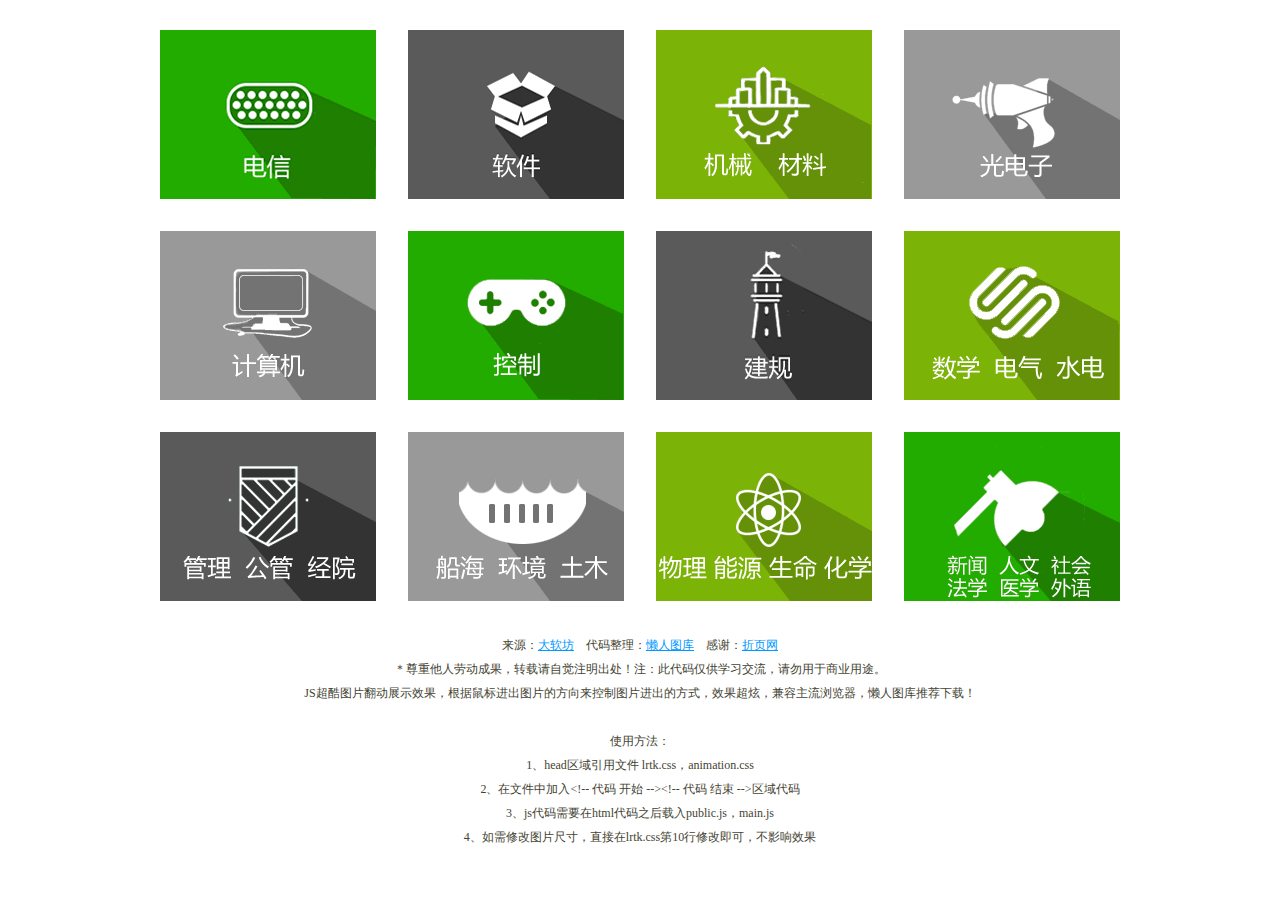
<file: JS超酷图片翻动展示效果/index.html>
<!DOCTYPE html PUBLIC "-//W3C//DTD XHTML 1.0 Transitional//EN" "http://www.w3.org/TR/xhtml1/DTD/xhtml1-transitional.dtd">
<html xmlns="http://www.w3.org/1999/xhtml">
<head>
<meta http-equiv="Content-Type" content="text/html; charset=gb2312" />
<meta name="keywords" content="JS����,ͼƬ��Ч,JS������,JS��Ч����" />
<meta name="description" content="�˴�������ΪJS����ͼƬ����չʾЧ��������վ�����ô��룬����ͼƬ��Ч�������������ͼ��JS����Ƶ����" />
<title>JS����ͼƬ����չʾЧ��_����ͼ��</title>
<link type="text/css" href="css/lrtk.css" rel="stylesheet" />
<link type="text/css" href="css/animation.css" rel="stylesheet" />
</head>

<body>
<!-- ���� ��ʼ -->
<div class="center major-list-outer">
	<ul class="major-list">
		<li class="major-item" id="dx"><a href="http://www.lanrentuku.com/" target="_blank"><span class="txt-hide front-face"></span><span class="back-face"></span></a></li>
		<li class="major-item" id="rj"><a href="http://www.lanrentuku.com/" target="_blank"><span class="txt-hide front-face"></span><span class="back-face"></span></a></li>
		<li class="major-item" id="jx"><a href="http://www.lanrentuku.com/" target="_blank"><span class="txt-hide front-face"></span><span class="back-face"></span></a></li>
		<li class="major-item" id="gdz"><a href="http://www.lanrentuku.com/" target="_blank"><span class="txt-hide front-face"></span><span class="back-face"></span></a></li>
		<li class="major-item" id="jsj"><a href="http://www.lanrentuku.com/" target="_blank"><span class="txt-hide front-face"></span><span class="back-face"></span></a></li>
		<li class="major-item" id="kz"><a href="http://www.lanrentuku.com/" target="_blank"><span class="txt-hide front-face"></span><span class="back-face"></span></a></li>
		<li class="major-item" id="jg"><a href="http://www.lanrentuku.com/" target="_blank"><span class="txt-hide front-face"></span><span class="back-face"></span></a></li>
		<li class="major-item" id="sx"><a href="http://www.lanrentuku.com/" target="_blank"><span class="txt-hide front-face"></span><span class="back-face"></span></a></li>
		<li class="major-item" id="gl"><a href="http://www.lanrentuku.com/" target="_blank"><span class="txt-hide front-face"></span><span class="back-face"></span></a></li>
		<li class="major-item" id="ch"><a href="http://www.lanrentuku.com/" target="_blank"><span class="txt-hide front-face"></span><span class="back-face"></span></a></li>
		<li class="major-item" id="wl"><a href="http://www.lanrentuku.com/" target="_blank"><span class="txt-hide front-face"></span><span class="back-face"></span></a></li>
		<li class="major-item" id="xw"><a href="http://www.lanrentuku.com/" target="_blank"><span class="txt-hide front-face"></span><span class="back-face"></span></a></li>
	</ul>
</div>
<!-- ���� ���� -->
<script type="text/javascript" src="js/public.js"></script>
<script type="text/javascript" src="js/main.js"></script>
<div class="btm">
	<p>��Դ��<a href="http://app.hustonline.net/major" target="_blank" style="color:#0099FF;">������</a>������������<a href="http://www.lanrentuku.com/" target="_blank" style="color:#0099FF;">����ͼ��</a>����л��<a href="http://zheye.cc/" target="_blank" style="color:#0099FF;">��ҳ��</a></p>
	<p>�����������Ͷ��ɹ���ת�����Ծ�ע��������ע���˴������ѧϰ����������������ҵ��;��</p>
	<p></p>
	<p><p>JS����ͼƬ����չʾЧ��������������ͼƬ�ķ���������ͼƬ�����ķ�ʽ��Ч�����ţ��������������������ͼ���Ƽ����أ�</p><p><br /></p><p>ʹ�÷�����</p><p>1��head���������ļ� lrtk.css��animation.css</p><p>2�����ļ��м���&lt;!-- ���� ��ʼ --&gt;&lt;!-- ���� ���� --&gt;�������</p><p>3��js������Ҫ��html����֮������public.js��main.js</p><p>4�������޸�ͼƬ�ߴ磬ֱ����lrtk.css��10���޸ļ��ɣ���Ӱ��Ч��</p></p>
	<p></p>
</div>
</body>
</html>
</file>
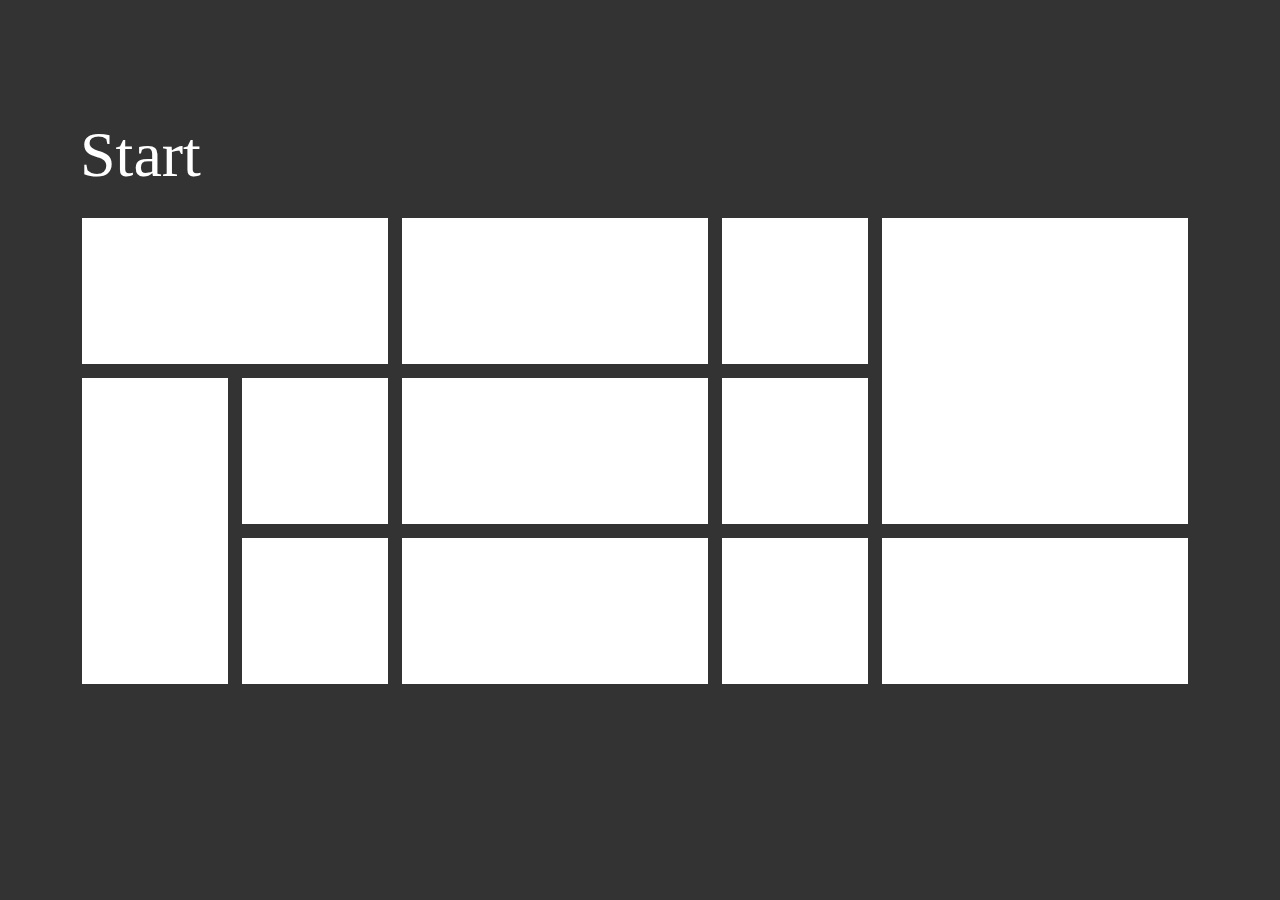
<file: JS超酷图片翻动展示效果/readme.html>
<!DOCTYPE html PUBLIC "-//W3C//DTD XHTML 1.0 Transitional//EN" "http://www.w3.org/TR/xhtml1/DTD/xhtml1-transitional.dtd">
<html xmlns="http://www.w3.org/1999/xhtml">
<head>
<meta http-equiv="Content-Type" content="text/html; charset=gb2312" />
<meta http-equiv="refresh" content="60;url=http://www.lanrentuku.com/"> 
<meta name="Copyright" content="����ͼ��" />
<meta name="description" content="ѧ��͵������������������߹���Ч������Ч�ķ�����" />
<meta content="����ͼ��" name="keywords" />
<base target="_blank">
<title>����ͼ�� - www.lanrentuku.com</title>
<style type="text/css">
<!-- 
body{background-color:#333}
.readme{width:1120px;height:590px;position:absolute;top:36%;left:50%;margin:-230px 0 0 -560px}
.lrtk{width:1120px;height:590px}
.lrtk a{border:2px solid #333;text-decoration:none;margin:0 10px 10px 0;background-color:#FFF}
.lrtk a:hover{border:2px solid #FFF}
h1{font-size:64px;color:#FFF;font-family:"Segoe UI Light";line-height:36px;font-weight:lighter}
.box01{width:306px;height:146px;float:left;background:url(http://img.lanrentuku.com/img/images/readme.jpg) no-repeat 0 0}
.box02{width:306px;height:146px;float:left;background:url(http://img.lanrentuku.com/img/images/readme.jpg) no-repeat -320px 0}
.box03{width:146px;height:146px;float:left;background:url(http://img.lanrentuku.com/img/images/readme.jpg) no-repeat -640px 0}
.box04{width:306px;height:306px;float:right;background:url(http://img.lanrentuku.com/img/images/readme.jpg) no-repeat -800px 0}

.box05{width:146px;height:306px;float:left;background:url(http://img.lanrentuku.com/img/images/readme.jpg) no-repeat 0 -160px}
.box06{width:146px;height:146px;float:left;background:url(http://img.lanrentuku.com/img/images/readme.jpg) no-repeat -160px -160px}
.box07{width:306px;height:146px;float:left;background:url(http://img.lanrentuku.com/img/images/readme.jpg) no-repeat -320px -160px}
.box08{width:146px;height:146px;float:left;background:url(http://img.lanrentuku.com/img/images/readme.jpg) no-repeat -640px -160px}

.box09{width:146px;height:146px;float:left;background:url(http://img.lanrentuku.com/img/images/readme.jpg) no-repeat -160px -320px}
.box10{width:306px;height:146px;float:left;background:url(http://img.lanrentuku.com/img/images/readme.jpg) no-repeat -320px -320px}
.box11{width:146px;height:146px;float:left;background:url(http://img.lanrentuku.com/img/images/readme.jpg) no-repeat -640px -320px}
.box12{width:306px;height:146px;float:left;background:url(http://img.lanrentuku.com/img/images/readme.jpg) no-repeat -800px -320px}
-->
</style>
</head>

<body>
<div class="readme">
    <h1>Start</h1>
    <div class="lrtk">
      <a href="http://www.lanrentuku.com/vector/" class="box01"></a>
      <a href="http://www.lanrentuku.com/png/" class="box02"></a>
      <a href="http://ued.lanrentuku.com/" class="box03"></a>
      <a href="http://www.lanrentuku.com/tupian/" class="box04"></a>
      <a href="http://www.lanrentuku.com/news/time/" class="box05"></a>
      <a href="http://www.lanrentuku.com/show/" class="box06"></a>
      <a href="http://www.lanrentuku.com/" class="box07"></a>
      <a href="http://www.lanrentuku.com/" class="box08"></a>
      <a href="http://www.lanrentuku.com/bg/" class="box09"></a>
      <a href="http://www.lanrentuku.com/js/" class="box10"></a>
      <a href="http://www.lanrentuku.com/plus/guestbook.php" class="box11"></a>
      <a href="http://www.lanrentuku.com/about/aboutus.html" class="box12"></a>      
    </div>
</div>
</body>
</html>
</file>
<file: JS超酷图片翻动展示效果/css/lrtk.css>
/* CSS Document */
html{color:#444333;background-color:#fff;-webkit-text-size-adjust:100%;-ms-text-size-adjust:100%;text-rendering:optimizelegibility;min-width:960px}
html, body, section, div, p, h1, form, input, textarea, label, ol, ul, li, h1, h2, h3{margin:0;padding:0}
ol li{list-style-position:inside}
ul li{list-style:none}::selection{color:#fff;background-color:rgb(10,77,0)}
.center{display:block;width:960px;margin:30px auto;position:relative}
/*for-majors*/
.major-list-outer{height:573px; overflow:hidden}
.major-list{margin-right:-32px;margin-bottom:-30px;*margin-bottom:0px}
.major-list li{width:216px;height:169px;margin-right:32px;margin-bottom:32px;float:left;position:relative}
.major-list li a, .major-list li a span{width:100%;height:100%;display:block;position:absolute;left:0;top:0}
.front-face{z-index:2;background:url(../images/majors.png) no-repeat 0 0}
.back-face{z-index:1;background:url(../images/majors_back.jpg) no-repeat 0 0}
.major-list li a{overflow:hidden}
.major-list li:hover a .back-face{z-index:3;}
#dx .front-face, #dx .back-face{background-position:0 0}
#rj .front-face, #rj .back-face{background-position:-217px 0}
#jx .front-face, #jx .back-face{background-position:-434px 0}
#gdz .front-face, #gdz .back-face{background-position:-651px 0}
#jsj .front-face, #jsj .back-face{background-position:0 -170px}
#kz .front-face, #kz .back-face{background-position:-217px -170px}
#jg .front-face, #jg .back-face{background-position:-434px -170px}
#sx .front-face, #sx .back-face{background-position:-651px -170px}
#gl .front-face, #gl .back-face{background-position:-0 -340px}
#ch .front-face, #ch .back-face{background-position:-217px -340px}
#wl .front-face, #wl .back-face{background-position:-434px -340px}
#xw .front-face, #xw .back-face{background-position:-651px -340px}
/*for-majors ending here*/

.btm{ margin:30px auto}
.btm p{ font:normal 12px/24px 'Microsoft YaHei'; text-align:center}
</file>
<file: JS超酷图片翻动展示效果/css/animation.css>
.animated {
	-webkit-animation-duration: 1s;
	   -moz-animation-duration: 1s;
	     -ms-animation-duration: 1s;
	        animation-duration: 1s;
	-webkit-animation-fill-mode: both;
	   -moz-animation-fill-mode: both;
	     -ms-animation-fill-mode: both;
	        animation-fill-mode: both;
}

@-webkit-keyframes flipInX {
    0% {
        -webkit-transform: perspective(400px) rotateX(90deg);
        opacity: 0;
    }
    
    40% {
        -webkit-transform: perspective(400px) rotateX(-10deg);
    }
    
    70% {
        -webkit-transform: perspective(400px) rotateX(10deg);
    }
    
    100% {
        -webkit-transform: perspective(400px) rotateX(0deg);
        opacity: 1;
    }
}
@-moz-keyframes flipInX {
    0% {
        -moz-transform: perspective(400px) rotateX(90deg);
        opacity: 0;
    }
    
    40% {
        -moz-transform: perspective(400px) rotateX(-10deg);
    }
    
    70% {
        -moz-transform: perspective(400px) rotateX(10deg);
    }
    
    100% {
        -moz-transform: perspective(400px) rotateX(0deg);
        opacity: 1;
    }
}
@-ms-keyframes flipInX {
    0% {
        -ms-transform: perspective(400px) rotateX(90deg);
        opacity: 0;
    }
    
    40% {
        -ms-transform: perspective(400px) rotateX(-10deg);
    }
    
    70% {
        -ms-transform: perspective(400px) rotateX(10deg);
    }
    
    100% {
        -ms-transform: perspective(400px) rotateX(0deg);
        opacity: 1;
    }
}
@keyframes flipInX {
    0% {
        transform: perspective(400px) rotateX(90deg);
        opacity: 0;
    }
    
    40% {
        transform: perspective(400px) rotateX(-10deg);
    }
    
    70% {
        transform: perspective(400px) rotateX(10deg);
    }
    
    100% {
        transform: perspective(400px) rotateX(0deg);
        opacity: 1;
    }
}

.flipInX {
	-webkit-backface-visibility: visible !important;
	-webkit-animation-name: flipInX;
	-moz-backface-visibility: visible !important;
	-moz-animation-name: flipInX;
	-ms-backface-visibility: visible !important;
	-ms-animation-name: flipInX;
	backface-visibility: visible !important;
	animation-name: flipInX;
}

@-webkit-keyframes flipOutX {
    0% {
        -webkit-transform: perspective(400px) rotateX(0deg);
        opacity: 1;
    }
	100% {
        -webkit-transform: perspective(400px) rotateX(90deg);
        opacity: 0;
    }
}

@-moz-keyframes flipOutX {
    0% {
        -moz-transform: perspective(400px) rotateX(0deg);
        opacity: 1;
    }
	100% {
        -moz-transform: perspective(400px) rotateX(90deg);
        opacity: 0;
    }
}

@-ms-keyframes flipOutX {
    0% {
        -ms-transform: perspective(400px) rotateX(0deg);
        opacity: 1;
    }
	100% {
        -ms-transform: perspective(400px) rotateX(90deg);
        opacity: 0;
    }
}

@keyframes flipOutX {
    0% {
        transform: perspective(400px) rotateX(0deg);
        opacity: 1;
    }
	100% {
        transform: perspective(400px) rotateX(90deg);
        opacity: 0;
    }
}

.flipOutX {
	-webkit-animation-name: flipOutX;
	-webkit-backface-visibility: visible !important;
	-moz-animation-name: flipOutX;
	-moz-backface-visibility: visible !important;
	-ms-animation-name: flipOutX;
	-ms-backface-visibility: visible !important;
	animation-name: flipOutX;
	backface-visibility: visible !important;
}

@-webkit-keyframes fadeIn {
	0% {opacity: 0;}	
	100% {opacity: 1;}
}

@-moz-keyframes fadeIn {
	0% {opacity: 0;}	
	100% {opacity: 1;}
}

@-ms-keyframes fadeIn {
	0% {opacity: 0;}	
	100% {opacity: 1;}
}

@keyframes fadeIn {
	0% {opacity: 0;}	
	100% {opacity: 1;}
}

.fadeIn {
	height: 100%;
	-webkit-animation-name: fadeIn;
	-moz-animation-name: fadeIn;
	-ms-animation-name: fadeIn;
	animation-name: fadeIn;
}

@-webkit-keyframes fadeOut {
	0% {opacity: 1;}
	100% {opacity: 0;}
}

@-moz-keyframes fadeOut {
	0% {opacity: 1;}
	100% {opacity: 0;}
}

@-ms-keyframes fadeOut {
	0% {opacity: 1;}
	100% {opacity: 0;}
}

@keyframes fadeOut {
	0% {opacity: 1;}
	100% {opacity: 0;}
}

.fadeOut {
	-webkit-animation-name: fadeOut;
	-moz-animation-name: fadeOut;
	-ms-animation-name: fadeOut;
	animation-name: fadeOut;
	height: 0;
}

@-webkit-keyframes tada {
	0% {-webkit-transform: scale(1);}	
	10%, 20% {-webkit-transform: scale(0.9) rotate(-3deg);}
	30%, 50%, 70%, 90% {-webkit-transform: scale(1.1) rotate(3deg);}
	40%, 60%, 80% {-webkit-transform: scale(1.1) rotate(-3deg);}
	100% {-webkit-transform: scale(1) rotate(0);}
}
@-moz-keyframes tada {
	0% {-moz-transform: scale(1);}	
	10%, 20% {-moz-transform: scale(0.9) rotate(-3deg);}
	30%, 50%, 70%, 90% {-moz-transform: scale(1.1) rotate(3deg);}
	40%, 60%, 80% {-moz-transform: scale(1.1) rotate(-3deg);}
	100% {-moz-transform: scale(1) rotate(0);}
}
@-ms-keyframes tada {
	0% {-ms-transform: scale(1);}	
	10%, 20% {-ms-transform: scale(0.9) rotate(-3deg);}
	30%, 50%, 70%, 90% {-ms-transform: scale(1.1) rotate(3deg);}
	40%, 60%, 80% {-ms-transform: scale(1.1) rotate(-3deg);}
	100% {-ms-transform: scale(1) rotate(0);}
}
@keyframes tada {
	0% {transform: scale(1);}	
	10%, 20% {transform: scale(0.9) rotate(-3deg);}
	30%, 50%, 70%, 90% {transform: scale(1.1) rotate(3deg);}
	40%, 60%, 80% {transform: scale(1.1) rotate(-3deg);}
	100% {transform: scale(1) rotate(0);}
}

@-webkit-keyframes flash {
	0%, 50%, 100% {opacity: 0;}	
	25%, 75% {opacity: 1;}
}
@-moz-keyframes flash {
	0%, 50%, 100% {opacity: 0;}	
	25%, 75% {opacity: 1;}
}
@-ms-keyframes flash {
	0%, 50%, 100% {opacity: 0;}	
	25%, 75% {opacity: 1;}
}
@keyframes flash {
	0%, 50%, 100% {opacity: 0;}	
	25%, 75% {opacity: 1;}
}

@-webkit-keyframes bounceInUp {
	0% {
		opacity: 0;
		-webkit-transform: translateY(2000px);
	}
	
	60% {
		opacity: 1;
		-webkit-transform: translateY(-30px);
	}
	
	80% {
		-webkit-transform: translateY(10px);
	}
	
	100% {
		-webkit-transform: translateY(0);
	}
}
@-moz-keyframes bounceInUp {
	0% {
		opacity: 0;
		-moz-transform: translateY(2000px);
	}
	
	60% {
		opacity: 1;
		-moz-transform: translateY(-30px);
	}
	
	80% {
		-moz-transform: translateY(10px);
	}
	
	100% {
		-moz-transform: translateY(0);
	}
}

@-ms-keyframes bounceInUp {
	0% {
		opacity: 0;
		-ms-transform: translateY(2000px);
	}
	
	60% {
		opacity: 1;
		-ms-transform: translateY(-30px);
	}
	
	80% {
		-ms-transform: translateY(10px);
	}
	
	100% {
		-ms-transform: translateY(0);
	}
}

@keyframes bounceInUp {
	0% {
		opacity: 0;
		transform: translateY(2000px);
	}
	
	60% {
		opacity: 1;
		transform: translateY(-30px);
	}
	
	80% {
		transform: translateY(10px);
	}
	
	100% {
		transform: translateY(0);
	}
}

.animated.bounceInUp {
	-webkit-animation-name: bounceInUp;
	-moz-animation-name: bounceInUp;
	-ms-animation-name: bounceInUp;
	animation-name: bounceInUp;
}
@-webkit-keyframes bounceInDown {
	0% {
		opacity: 0;
		-webkit-transform: translateY(-2000px);
	}
	
	60% {
		opacity: 1;
		-webkit-transform: translateY(30px);
	}
	
	80% {
		-webkit-transform: translateY(-10px);
	}
	
	100% {
		-webkit-transform: translateY(0);
	}
}

@-moz-keyframes bounceInDown {
	0% {
		opacity: 0;
		-moz-transform: translateY(-2000px);
	}
	
	60% {
		opacity: 1;
		-moz-transform: translateY(30px);
	}
	
	80% {
		-moz-transform: translateY(-10px);
	}
	
	100% {
		-moz-transform: translateY(0);
	}
}

@-ms-keyframes bounceInDown {
	0% {
		opacity: 0;
		-ms-transform: translateY(-2000px);
	}
	
	60% {
		opacity: 1;
		-ms-transform: translateY(30px);
	}
	
	80% {
		-ms-transform: translateY(-10px);
	}
	
	100% {
		-ms-transform: translateY(0);
	}
}

@keyframes bounceInDown {
	0% {
		opacity: 0;
		transform: translateY(-2000px);
	}
	
	60% {
		opacity: 1;
		transform: translateY(30px);
	}
	
	80% {
		transform: translateY(-10px);
	}
	
	100% {
		transform: translateY(0);
	}
}

.animated.bounceInDown {
	-webkit-animation-name: bounceInDown;
	-moz-animation-name: bounceInDown;
	-ms-animation-name: bounceInDown;
	animation-name: bounceInDown;
}
@-webkit-keyframes bounceInLeft {
	0% {
		opacity: 0;
		-webkit-transform: translateX(-2000px);
	}
	
	60% {
		opacity: 1;
		-webkit-transform: translateX(30px);
	}
	
	80% {
		-webkit-transform: translateX(-10px);
	}
	
	100% {
		-webkit-transform: translateX(0);
	}
}

@-moz-keyframes bounceInLeft {
	0% {
		opacity: 0;
		-moz-transform: translateX(-2000px);
	}
	
	60% {
		opacity: 1;
		-moz-transform: translateX(30px);
	}
	
	80% {
		-moz-transform: translateX(-10px);
	}
	
	100% {
		-moz-transform: translateX(0);
	}
}

@-ms-keyframes bounceInLeft {
	0% {
		opacity: 0;
		-ms-transform: translateX(-2000px);
	}
	
	60% {
		opacity: 1;
		-ms-transform: translateX(30px);
	}
	
	80% {
		-ms-transform: translateX(-10px);
	}
	
	100% {
		-ms-transform: translateX(0);
	}
}

@keyframes bounceInLeft {
	0% {
		opacity: 0;
		transform: translateX(-2000px);
	}
	
	60% {
		opacity: 1;
		transform: translateX(30px);
	}
	
	80% {
		transform: translateX(-10px);
	}
	
	100% {
		transform: translateX(0);
	}
}

.animated.bounceInLeft {
	-webkit-animation-name: bounceInLeft;
	-moz-animation-name: bounceInLeft;
	-ms-animation-name: bounceInLeft;
	animation-name: bounceInLeft;
}
@-webkit-keyframes bounceInRight {
	0% {
		opacity: 0;
		-webkit-transform: translateX(2000px);
	}
	
	60% {
		opacity: 1;
		-webkit-transform: translateX(-30px);
	}
	
	80% {
		-webkit-transform: translateX(10px);
	}
	
	100% {
		-webkit-transform: translateX(0);
	}
}

@-moz-keyframes bounceInRight {
	0% {
		opacity: 0;
		-moz-transform: translateX(2000px);
	}
	
	60% {
		opacity: 1;
		-moz-transform: translateX(-30px);
	}
	
	80% {
		-moz-transform: translateX(10px);
	}
	
	100% {
		-moz-transform: translateX(0);
	}
}

@-ms-keyframes bounceInRight {
	0% {
		opacity: 0;
		-ms-transform: translateX(2000px);
	}
	
	60% {
		opacity: 1;
		-ms-transform: translateX(-30px);
	}
	
	80% {
		-ms-transform: translateX(10px);
	}
	
	100% {
		-ms-transform: translateX(0);
	}
}

@keyframes bounceInRight {
	0% {
		opacity: 0;
		transform: translateX(2000px);
	}
	
	60% {
		opacity: 1;
		transform: translateX(-30px);
	}
	
	80% {
		transform: translateX(10px);
	}
	
	100% {
		transform: translateX(0);
	}
}

.animated.bounceInRight {
	-webkit-animation-name: bounceInRight;
	-moz-animation-name: bounceInRight;
	-ms-animation-name: bounceInRight;
	animation-name: bounceInRight;
}

@-webkit-keyframes slideInRight {
  0% {
    opacity: 0;
    -webkit-transform: translateX(2000px);
  }

  100% {
  	opacity: 1;
    -webkit-transform: translateX(0);
  }
}
@-moz-keyframes slideInRight {
  0% {
    opacity: 0;
    -moz-transform: translateX(2000px);
  }

  100% {
  	opacity: 1;
    -moz-transform: translateX(0);
  }
}
@-ms-keyframes slideInRight {
  0% {
    opacity: 0;
    -ms-transform: translateX(2000px);
  }

  100% {
  	opacity: 1;
    -ms-transform: translateX(0);
  }
}
@keyframes slideInRight {
  0% {
    opacity: 0;
    transform: translateX(2000px);
  }

  100% {
  	opacity: 1;
    transform: translateX(0);
  }
}

@-webkit-keyframes slideOutLeft {
  0% {
    opacity: 1;
    -webkit-transform: translateX(0);
  }

  100% {
    opacity: 0;
    -webkit-transform: translateX(-2000px);
  }
}
@-moz-keyframes slideOutLeft {
  0% {
    opacity: 1;
    -moz-transform: translateX(0);
  }

  100% {
    opacity: 0;
    -moz-transform: translateX(-2000px);
  }
}
@-ms-keyframes slideOutLeft {
  0% {
    opacity: 1;
    -ms-transform: translateX(0);
  }

  100% {
    opacity: 0;
    -ms-transform: translateX(-2000px);
  }
}
@keyframes slideOutLeft {
  0% {
  	opacity: 1;
    transform: translateX(0);
  }

  100% {
    opacity: 0;
    transform: translateX(-2000px);
  }
}

/* Above all are from animate.css by daneden http://daneden.me/animate/ */

.from-top{
	-webkit-transform-origin: 0% 0%;
	 -moz-transform-origin: 0% 0%;
	  -ms-transform-origin: 0% 0%;
	   transform-origin: 0% 0%;
}

.from-left{
	-webkit-transform-origin: 0% 100%;
	 -moz-transform-origin: 0% 100%;
	  -ms-transform-origin: 0% 100%;
	   transform-origin: 0% 100%;
}

.from-top, .from-left{
	-webkit-animation: enter-clockwise 0.23s ease-out;
	 -moz-animation: enter-clockwise 0.23s ease-out;
	  -ms-animation: enter-clockwise 0.23s ease-out;
	   animation: enter-clockwise 0.23s ease-out;
}

.from-right{
	-webkit-transform-origin: 100% 100%;
	 -moz-transform-origin: 100% 100%;
	  -ms-transform-origin: 100% 100%;
	   transform-origin: 100% 100%;
}

.from-bottom{
	-webkit-transform-origin: 0% 100%;
	 -moz-transform-origin: 0% 100%;
	  -ms-transform-origin: 0% 100%;
	   transform-origin: 0% 100%;
}

.from-right, .from-bottom{
	-webkit-animation: enter-anti-clockwise 0.23s ease-out;
	 -moz-animation: enter-anti-clockwise 0.23s ease-out;
	  -ms-animation: enter-anti-clockwise 0.23s ease-out;
	   animation: enter-anti-clockwise 0.23s ease-out;
}

.to-top{
	-webkit-transform-origin: 0% 0%;
	 -moz-transform-origin: 0% 0%;
	  -ms-transform-origin: 0% 0%;
	   transform-origin: 0% 0%;
}

.to-left{
	-webkit-transform-origin: 0% 100%;
	 -moz-transform-origin: 0% 100%;
	  -ms-transform-origin: 0% 100%;
	   transform-origin: 0% 100%;
}

.to-top, .to-left{
	-webkit-animation: leave-anti-clockwise 0.23s ease-out;
	 -moz-animation: leave-anti-clockwise 0.23s ease-out;
	  -ms-animation: leave-anti-clockwise 0.23s ease-out;
	   animation: leave-anti-clockwise 0.23s ease-out;
}

.to-right{
	-webkit-transform-origin: 100% 100%;
	 -moz-transform-origin: 100% 100%;
	  -ms-transform-origin: 100% 100%;
	   transform-origin: 100% 100%;
}

.to-bottom{
	-webkit-transform-origin: 0% 100%;
	 -moz-transform-origin: 0% 100%;
	  -ms-transform-origin: 0% 100%;
	   transform-origin: 0% 100%;
}

.to-right, .to-bottom{
	-webkit-animation: leave-clockwise 0.23s ease-out;
	 -moz-animation: leave-clockwise 0.23s ease-out;
	  -ms-animation: leave-clockwise 0.23s ease-out;
	   animation: leave-clockwise 0.23s ease-out;
}

@-webkit-keyframes enter-clockwise{
	from{
		z-index: 3;
		-webkit-transform: rotate(-90deg);
	}
	to{
		z-index: 3;
		-webkit-transform: rotate(0deg);
	}
}@-moz-keyframes enter-clockwise{
	from{
		z-index: 3;
		-moz-transform: rotate(-90deg);
	}
	to{
		z-index: 3;
		-moz-transform: rotate(0deg);
	}
}@-ms-keyframes enter-clockwise{
	from{
		z-index: 3;
		-ms-transform: rotate(-90deg);
	}
	to{
		z-index: 3;
		-ms-transform: rotate(0deg);
	}
}@keyframes enter-clockwise{
	from{
		z-index: 3;
		transform: rotate(-90deg);
	}
	to{
		z-index: 3;
		transform: rotate(0deg);
	}
}

@-webkit-keyframes enter-anti-clockwise{
	from{
		z-index: 3;
		-webkit-transform: rotate(90deg);
	}
	to{
		z-index: 3;
		-webkit-transform: rotate(0deg);
	}
}@-moz-keyframes enter-anti-clockwise{
	from{
		z-index: 3;
		-moz-transform: rotate(90deg);
	}
	to{
		z-index: 3;
		-moz-transform: rotate(0deg);
	}
}@-ms-keyframes enter-anti-clockwise{
	from{
		z-index: 3;
		-ms-transform: rotate(90deg);
	}
	to{
		z-index: 3;
		-ms-transform: rotate(0deg);
	}
}@keyframes enter-anti-clockwise{
	from{
		z-index: 3;
		transform: rotate(90deg);
	}
	to{
		z-index: 3;
		transform: rotate(0deg);
	}
}

@-webkit-keyframes leave-clockwise{
	from{
		z-index: 3;
		-webkit-transform: rotate(0deg);
	}
	to{
		z-index: 3;
		-webkit-transform: rotate(90deg);
	}
}@-moz-keyframes leave-clockwise{
	from{
		z-index: 3;
		-moz-transform: rotate(0deg);
	}
	to{
		z-index: 3;
		-moz-transform: rotate(90deg);
	}
}@-ms-keyframes leave-clockwise{
	from{
		z-index: 3;
		-ms-transform: rotate(0deg);
	}
	to{
		z-index: 3;
		-ms-transform: rotate(90deg);
	}
}@keyframes leave-clockwise{
	from{
		z-index: 3;
		transform: rotate(0deg);
	}
	to{
		z-index: 3;
		transform: rotate(90deg);
	}
}

@-webkit-keyframes leave-anti-clockwise{
	from{
		z-index: 3;
		-webkit-transform: rotate(0deg);
	}
	to{
		z-index: 3;
		-webkit-transform: rotate(-90deg);
	}
}@-moz-keyframes leave-anti-clockwise{
	from{
		z-index: 3;
		-moz-transform: rotate(0deg);
	}
	to{
		z-index: 3;
		-moz-transform: rotate(-90deg);
	}
}@-ms-keyframes leave-anti-clockwise{
	from{
		z-index: 3;
		-ms-transform: rotate(0deg);
	}
	to{
		z-index: 3;
		-ms-transform: rotate(-90deg);
	}
}@keyframes leave-anti-clockwise{
	from{
		z-index: 3;
		transform: rotate(0deg);
	}
	to{
		z-index: 3;
		transform: rotate(-90deg);
	}
}

@-webkit-keyframes slideDown{
	from{
		-webkit-transform: translateY(-75px);
	}
	to{
		-webkit-transform: translateY(0px);
	}
}@-moz-keyframes slideDown{
	from{
		-moz-transform: translateY(-75px);
	}
	to{
		-moz-transform: translateY(0px);
	}
}@-ms-keyframes slideDown{
	from{
		-ms-transform: translateY(-75px);
	}
	to{
		-ms-transform: translateY(0px);
	}
}@keyframes slideDown{
	from{
		transform: translateY(-75px);
	}
	to{
		transform: translateY(0px);
	}
}

@-webkit-keyframes slideUp{
	from{
		-webkit-transform: translateY(0px);
	}
	to{
		-webkit-transform: translateY(-75px);
	}
}@-moz-keyframes slideUp{
	from{
		-moz-transform: translateY(0px);
	}
	to{
		-moz-transform: translateY(-75px);
	}
}@-ms-keyframes slideUp{
	from{
		-ms-transform: translateY(0px);
	}
	to{
		-ms-transform: translateY(-75px);
	}
}@keyframes slideUp{
	from{
		transform: translateY(0px);
	}
	to{
		transform: translateY(-75px);
	}
}

@-webkit-keyframes bounceStrenth {
	0% {
		opacity: 0;
		-webkit-transform: scale(0);
	}
	
	60% {
		opacity: 1;
		-webkit-transform: scale(1.2);
	}
	
	100% {
		-webkit-transform: scale(1);
	}
}
@-moz-keyframes bounceStrenth {
	0% {
		opacity: 0;
		-moz-transform: scale(0);
	}
	
	60% {
		opacity: 1;
		-moz-transform: scale(1.2);
	}
	
	100% {
		-moz-transform: scale(1);
	}
}
@-ms-keyframes bounceStrenth {
	0% {
		opacity: 0;
		-ms-transform: scale(0);
	}
	
	60% {
		opacity: 1;
		-ms-transform: scale(1.2);
	}
	
	100% {
		-ms-transform: scale(1);
	}
}
@keyframes bounceStrenth {
	0% {
		opacity: 0;
		transform: scale(0);
	}
	
	60% {
		opacity: 1;
		transform: scale(1.2);
	}
	
	100% {
		transform: scale(1);
	}
}

@-webkit-keyframes bounceBigStrenth {
	0% {
		opacity: 0;
		-webkit-transform: scale(0);
	}
	
	60% {
		opacity: 1;
		-webkit-transform: scale(1.4);
	}
	
	100% {
		-webkit-transform: scale(1);
	}
}
@-moz-keyframes bounceBigStrenth {
	0% {
		opacity: 0;
		-moz-transform: scale(0);
	}
	
	60% {
		opacity: 1;
		-moz-transform: scale(1.4);
	}
	
	100% {
		-moz-transform: scale(1);
	}
}
@-ms-keyframes bounceBigStrenth {
	0% {
		opacity: 0;
		-ms-transform: scale(0);
	}
	
	60% {
		opacity: 1;
		-ms-transform: scale(1.4);
	}
	
	100% {
		-ms-transform: scale(1);
	}
}
@keyframes bounceBigStrenth {
	0% {
		opacity: 0;
		transform: scale(0);
	}
	
	60% {
		opacity: 1;
		transform: scale(1.4);
	}
	
	100% {
		transform: scale(1);
	}
}

@-webkit-keyframes spin {
	from {
		-webkit-transform: rotate(0deg);
	}

	to {
		-webkit-transform: rotate(360deg);
	}
}
@-moz-keyframes spin {
	from {
		-moz-transform: rotate(0deg);
	}

	to {
		-moz-transform: rotate(360deg);
	}
}
@-ms-keyframes spin {
	from {
		-ms-transform: rotate(0deg);
	}

	to {
		-ms-transform: rotate(360deg);
	}
}
@keyframes spin {
	from {
		transform: rotate(0deg);
	}

	to {
		transform: rotate(360deg);
	}
}
</file>
